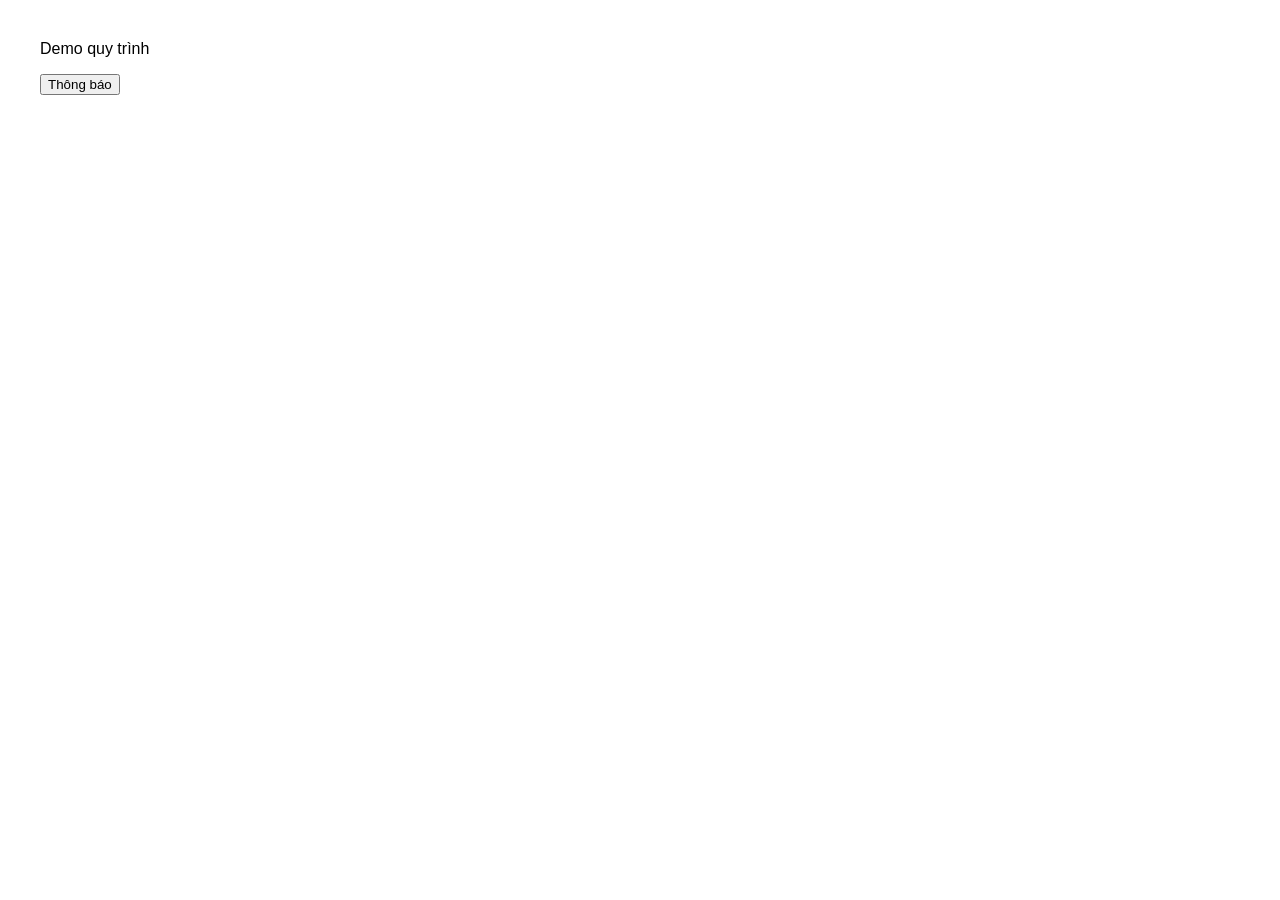
<file: index.html>
<!doctype html>
<html lang="vi">
  <head>
    <meta charset="UTF-8" />
    <title>Trang User và Admin</title>
    <link rel="stylesheet" href="style.css" />
  </head>
  <body>
    <p>Demo quy trình</p>
    <button onclick="showMessage()">Thông báo</button>
    <script src="script.js"></script>
  </body>
</html>
</file>
<file: style.css>
body {
    font-family: Arial, sans-serif;
    margin: 40px;
}

h1 {
    color: #2563eb;
}
</file>
